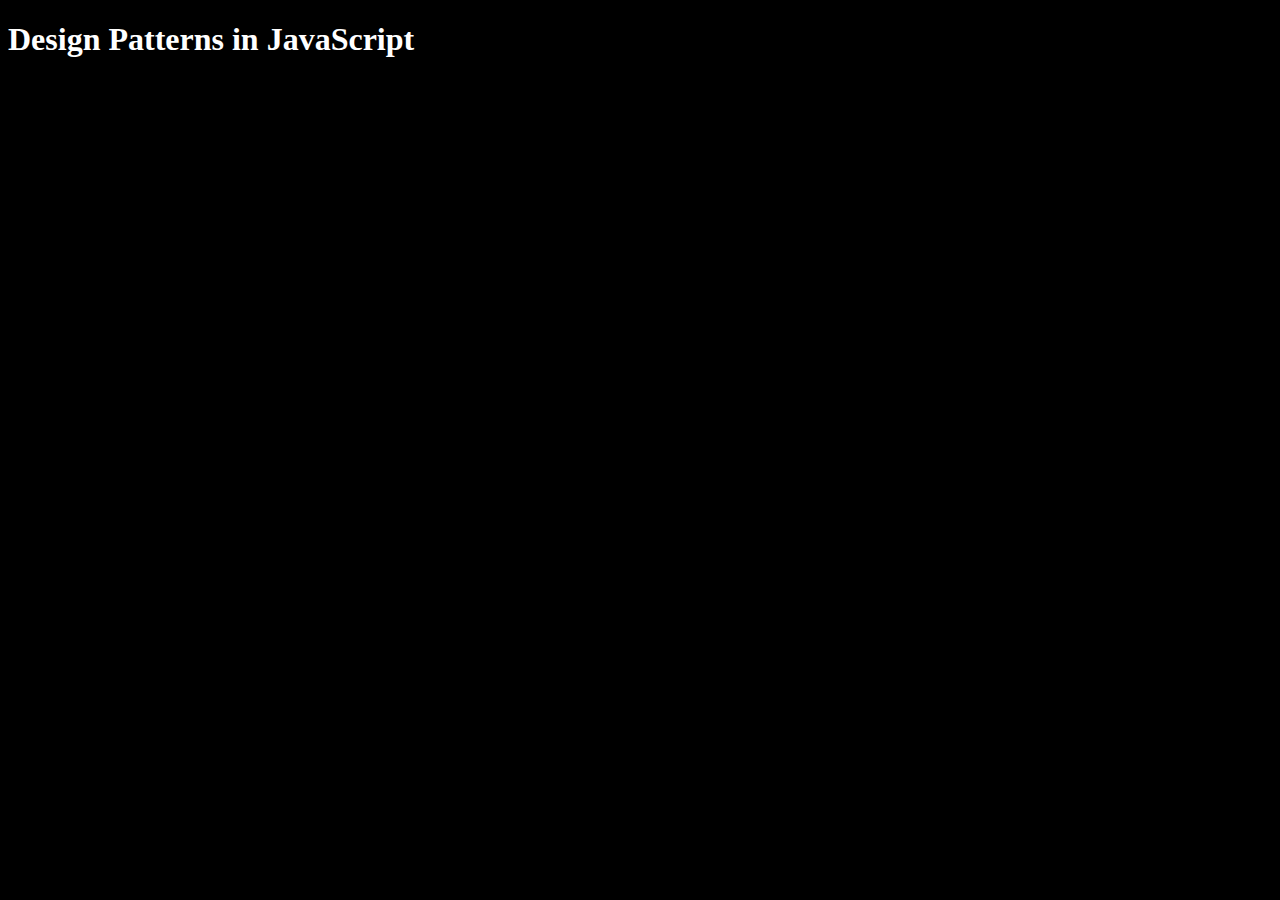
<file: index.html>
<!DOCTYPE html>
<html>
    
    <head>
        <meta charset="UTF-8">
        <meta name="viewport" content="width = device-width, initial-scale = 1.0">
        <meta http-equiv="X-UA-Compatible" content = "ie=edge">
        <title> JS - Practice </title>
        
        <link rel="stylesheet" type="text/css" href="css/main.css">

    </head>
    
    <body>
        <h1>Design Patterns in JavaScript</h1>
        
        <!-- <script src="js/main.js"></script>
        <script src="js/functional-programming.js"></script> -->
        <script src="js/design-patterns.js"></script>

    </body>
    
    
</html>
</file>
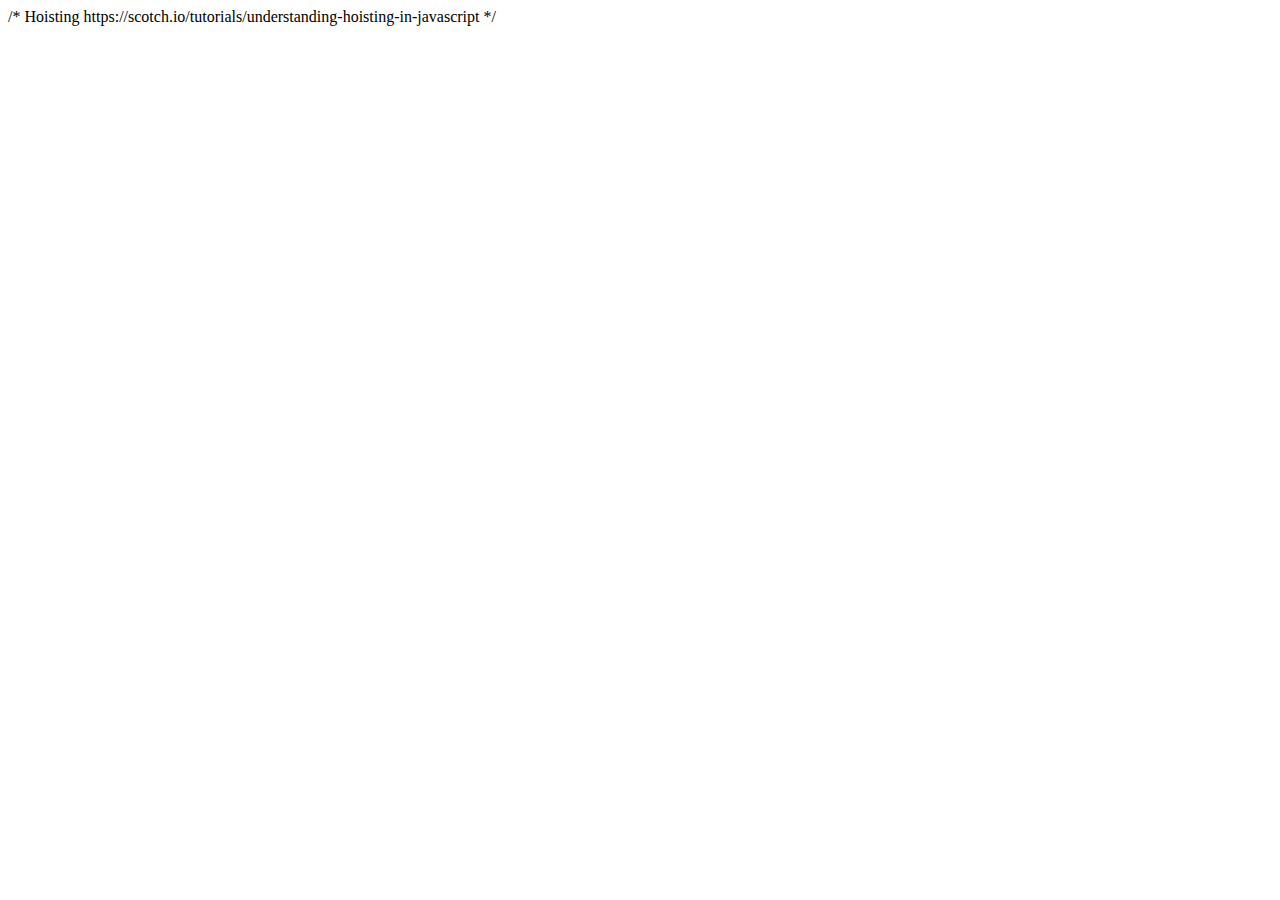
<file: hoisting.html>
<!DOCTYPE html>
<html>
    <head>
        <meta charset="UTF-8">
        <meta name="viewport" content="width = device-width, initial-scale = 1.0">
        <meta http-equiv="X-UA-Compatible" content = "ie=edge">
        <title> Keat </title>
    </head>
    
    <body>
       
       /* Hoisting 
       https://scotch.io/tutorials/understanding-hoisting-in-javascript
      */
       
        <script>
        /* "use strict"; */
            
        var favFood = "grapes";    
        
        var foodThoughts = function ()  {
            console.log("Original favourite food: " + favFood);
            var favFood = "sushi";
            console.log("New favourite food: " + favFood);
        };
            
        foodThoughts(); 
        
        </script>
        
                
    </body>
</html>
</file>
<file: css/main.css>
body {
    background-color:#000;
    color:#fff;
}
</file>
